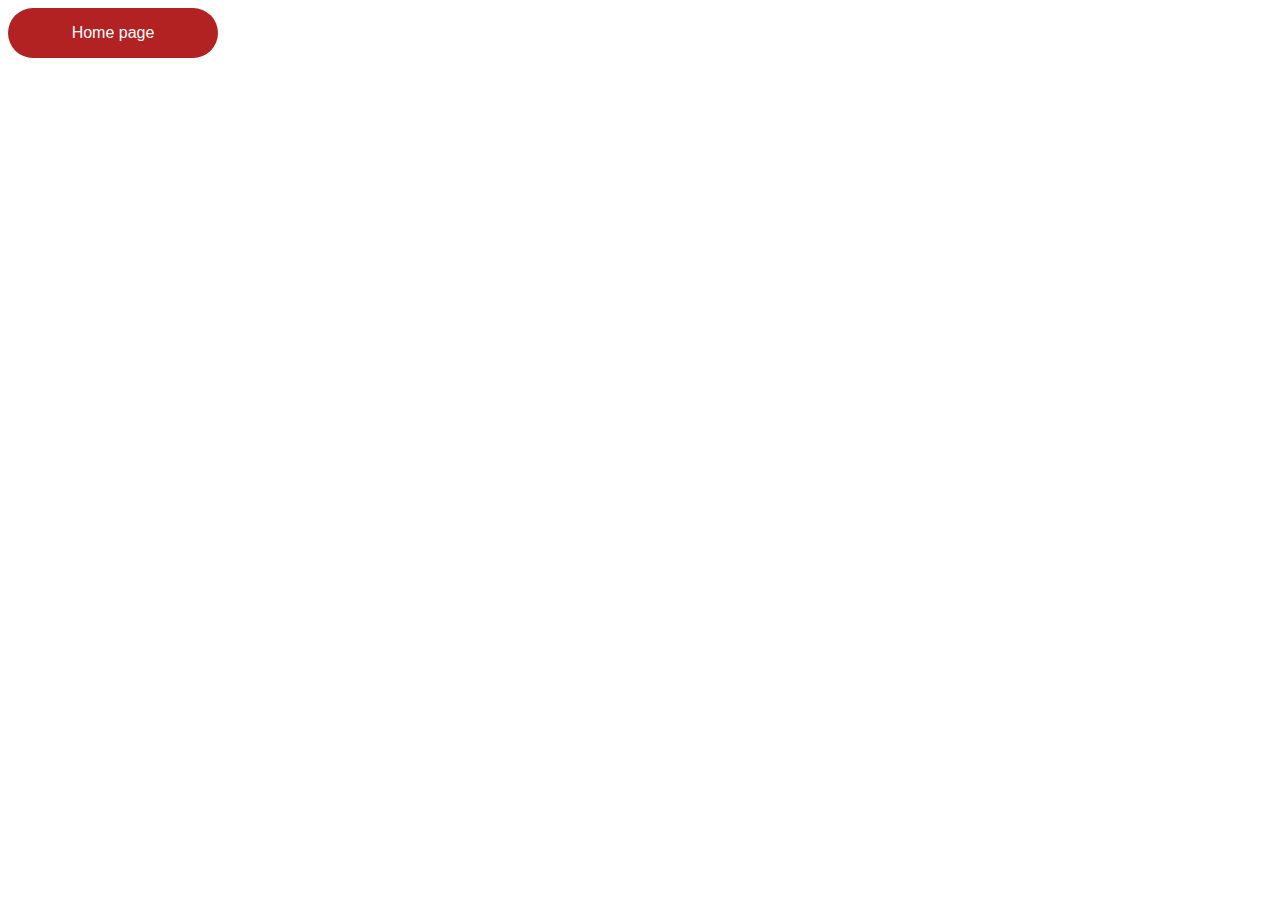
<file: index.html>
﻿<!DOCTYPE html>

<html lang="en" xmlns="http://www.w3.org/1999/xhtml">
<head>
<link rel="stylesheet" href="isa2.css">
    <meta charset="utf-8" />
    <title></title>
</head>
<body>
<button onclick="window.open('isa.html', '_blank')">Home page</button>
<iframe src="https://form.jotform.com/253084324289562" width="100%" height="600" frameborder="0">
</iframe>

</body>
</html>
</file>
<file: isa2.css>
﻿body{background-color:caffe;}
h1{color:#8B0000;font-size:45px;text-align:center;}
h2{color:darkred;font-size:25px;text-align:center;}
h3{color:darkred;font-size:20px;margin-left: 50px;font-family: Georgia, serif;}
h4{color:#1E1E1E;font-size:18px;font-family: "Papyrus", serif;}
button{width: 210px;height: 50px;font-size: 16px;color:darkred}

button2{width: 210px;height: 50px;font-size: 16px;color:darkred}
button {
  background-color: #B22222; 
  color: white;
  border: none;
  padding: 13px 28px;
  border-radius: 55px;
  cursor: pointer;
  transition: 0.3s;
}

button:hover {
  background-color: #8B0000; 
}



div img {
  position: relative;
  top: -500px;     
  left: 950px;    
}
div h3 {position: relative;
  top: -430px;     
  left: 5px;}
  div ol {position: relative;
  top: -430px;     
  left: 5px;}
</file>
